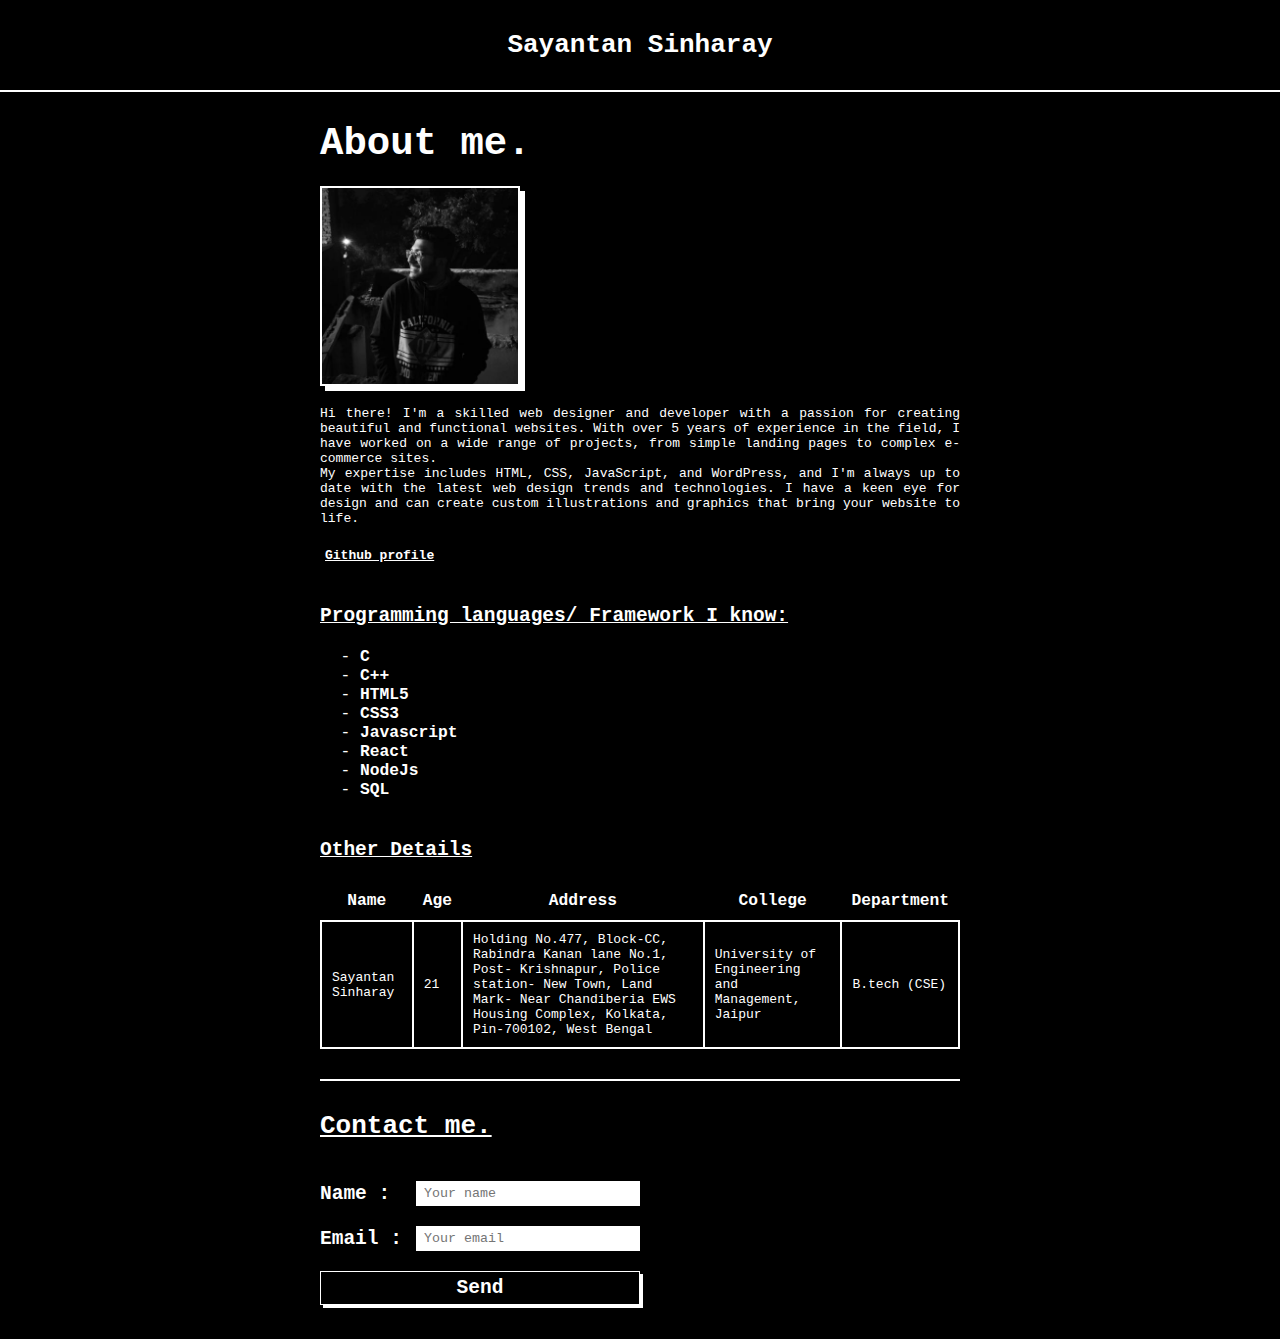
<file: Css/Assignment 1/index.html>
<!DOCTYPE html>
<html lang="en">
    <head>
        <meta charset="UTF-8" />
        <meta http-equiv="X-UA-Compatible" content="IE=edge" />
        <meta name="viewport" content="width=device-width, initial-scale=1.0" />
        <link rel="stylesheet" href="styles/index.css" />
        <title>Portfolio</title>
    </head>
    <body>
        <header>
            <h1>Sayantan Sinharay</h1>
        </header>
        <main>
            <section class="about">
                <h2>About me.</h2>
                <img
                    src="assets/61086213.jpeg"
                    alt="Sayantan Sinharay"
                    width="200px"
                />
                <p>
                    Hi there! I'm a skilled web designer and developer with a
                    passion for creating beautiful and functional websites. With
                    over 5 years of experience in the field, I have worked on a
                    wide range of projects, from simple landing pages to complex
                    e-commerce sites. <br />
                    My expertise includes HTML, CSS, JavaScript, and WordPress,
                    and I'm always up to date with the latest web design trends
                    and technologies. I have a keen eye for design and can
                    create custom illustrations and graphics that bring your
                    website to life.
                </p>
                <a href="https://github.com/Sayantansinharay451"
                    >Github profile</a
                >
            </section>
            <section class="skill">
                <h3>Programming languages/ Framework I know:</h3>
                <ul class="skill__list">
                    <li class="skill__listItem"><b>C</b></li>
                    <li class="skill__listItem"><b>C++</b></li>
                    <li class="skill__listItem"><b>HTML5</b></li>
                    <li class="skill__listItem"><b>CSS3</b></li>
                    <li class="skill__listItem"><b>Javascript</b></li>
                    <li class="skill__listItem"><b>React</b></li>
                    <li class="skill__listItem"><b>NodeJs</b></li>
                    <li class="skill__listItem"><b>SQL</b></li>
                </ul>
            </section>
            <section class="details">
                <h3>Other Details</h3>
                <table>
                    <thead>
                        <th>Name</th>
                        <th>Age</th>
                        <th>Address</th>
                        <th>College</th>
                        <th>Department</th>
                    </thead>
                    <tbody>
                        <tr>
                            <td>Sayantan Sinharay</td>
                            <td>21</td>
                            <td>
                                Holding No.477, Block-CC, Rabindra Kanan lane
                                No.1, Post- Krishnapur, Police station- New
                                Town, Land Mark- Near Chandiberia EWS Housing
                                Complex, Kolkata, Pin-700102, West Bengal
                            </td>
                            <td>
                                University of Engineering and Management, Jaipur
                            </td>
                            <td>B.tech (CSE)</td>
                        </tr>
                    </tbody>
                </table>
            </section>
        </main>
        <footer>
            <h2>Contact me.</h2>
            <form action="display.html" method="GET">
                <label for="name">
                    <b> Name : </b>
                    <input
                        type="text"
                        name="name"
                        placeholder="Your name"
                        required
                    />
                </label>
                <label for="email">
                    <b> Email : </b>
                    <input
                        type="email"
                        name="email"
                        placeholder="Your email"
                        required
                    />
                </label>
                <button type="submit">Send</button>
            </form>
        </footer>
    </body>
    <script>
        const formInputs = document.querySelectorAll("form input");
        console.log(formInputs);
        const form = document.querySelector("form");
        form.addEventListener("submit", (ele) => {
            ele.preventDefault();
            formInputs.forEach((ele) => {
                localStorage.setItem(ele.getAttribute("name"), ele.value);
            });
            form.submit();
        });
    </script>
</html>
</file>
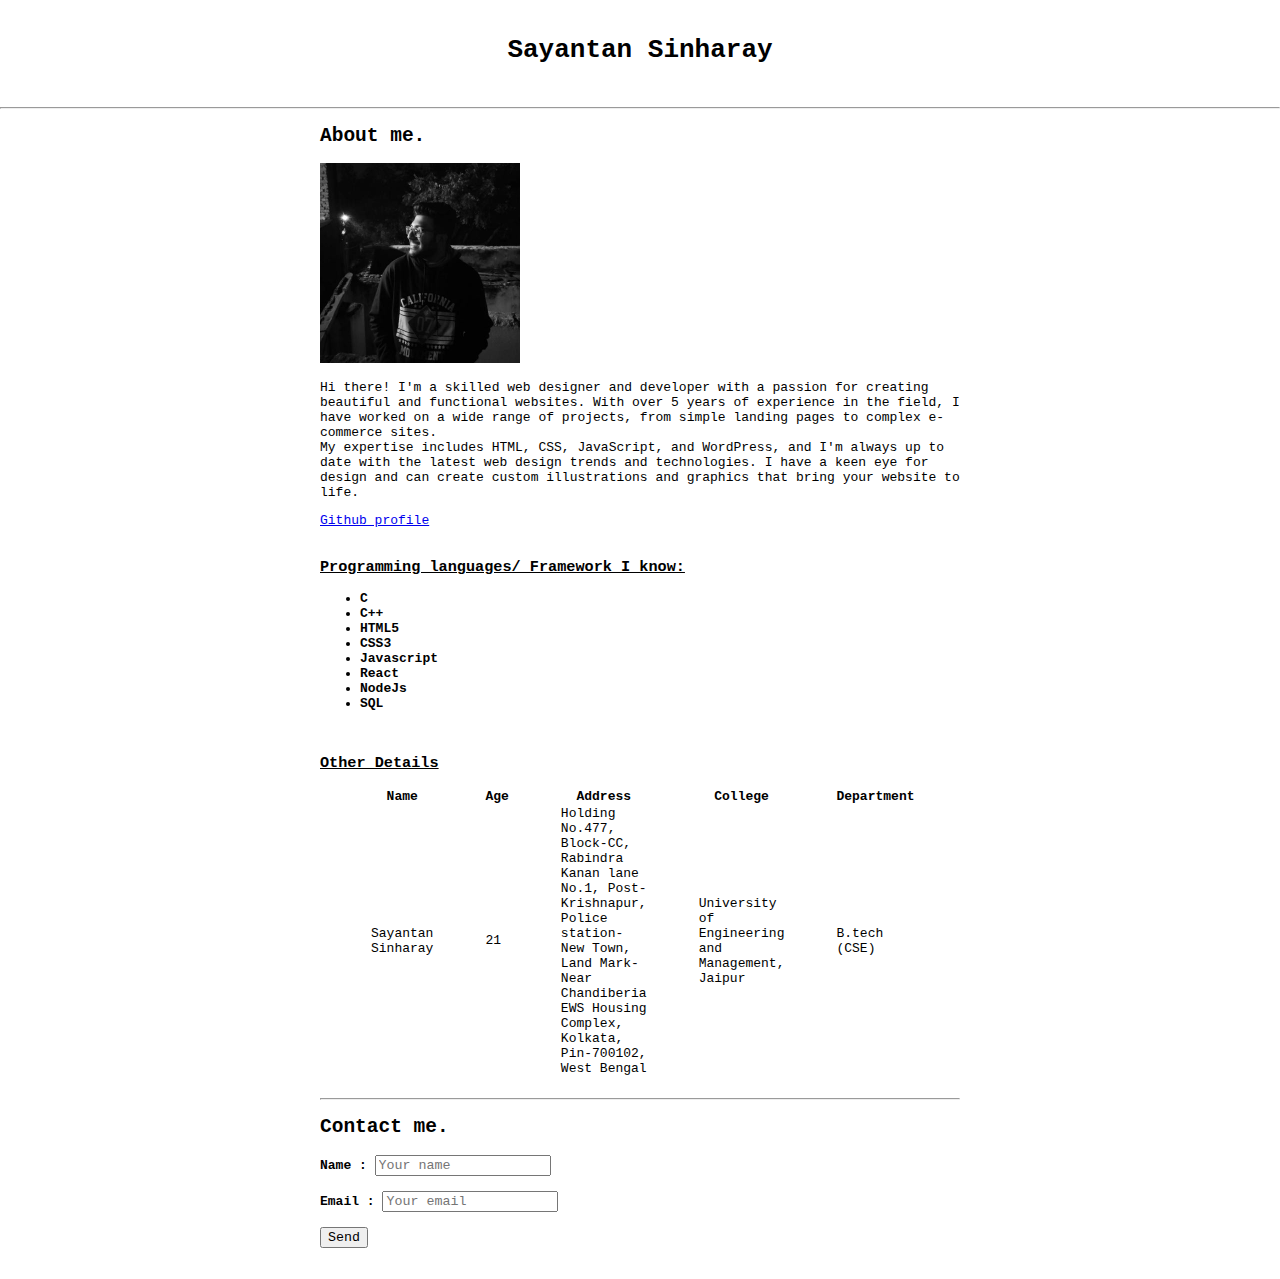
<file: Html/Assignment 1/index.html>
<!DOCTYPE html>
<html lang="en">
    <head>
        <meta charset="UTF-8" />
        <meta http-equiv="X-UA-Compatible" content="IE=edge" />
        <meta name="viewport" content="width=device-width, initial-scale=1.0" />
        <title>Portfolio</title>
        <style>
            * {
                font-family: monospace;
            }
            html,
            body,
            h1 {
                box-sizing: border-box;
                margin: 0;
                padding: 0;
            }
        </style>
    </head>
    <body>
        <header style="position: sticky; top: 0; background: white">
            <h1 style="text-align: center; line-height: 100px">
                Sayantan Sinharay
            </h1>
            <hr />
        </header>
        <main style="width: 50%; margin: 0 auto">
            <section class="about">
                <h2>About me.</h2>
                <img
                    src="assets/61086213.jpeg"
                    alt="Sayantan Sinharay"
                    width="200px"
                />
                <p>
                    Hi there! I'm a skilled web designer and developer with a
                    passion for creating beautiful and functional websites. With
                    over 5 years of experience in the field, I have worked on a
                    wide range of projects, from simple landing pages to complex
                    e-commerce sites. <br />
                    My expertise includes HTML, CSS, JavaScript, and WordPress,
                    and I'm always up to date with the latest web design trends
                    and technologies. I have a keen eye for design and can
                    create custom illustrations and graphics that bring your
                    website to life.
                </p>
                <a href="https://github.com/Sayantansinharay451"
                    >Github profile</a
                >
            </section>
            <br />
            <section class="skill">
                <h3><u> Programming languages/ Framework I know: </u></h3>
                <ul class="skill__list">
                    <li class="skill__listItem"><b>C</b></li>
                    <li class="skill__listItem"><b>C++</b></li>
                    <li class="skill__listItem"><b>HTML5</b></li>
                    <li class="skill__listItem"><b>CSS3</b></li>
                    <li class="skill__listItem"><b>Javascript</b></li>
                    <li class="skill__listItem"><b>React</b></li>
                    <li class="skill__listItem"><b>NodeJs</b></li>
                    <li class="skill__listItem"><b>SQL</b></li>
                </ul>
            </section>
            <br />
            <section class="details">
                <h3><u> Other Details </u></h3>
                <table style="border-spacing: 50px 0">
                    <thead>
                        <th>Name</th>
                        <th>Age</th>
                        <th>Address</th>
                        <th>College</th>
                        <th>Department</th>
                    </thead>
                    <tbody>
                        <tr>
                            <td>Sayantan Sinharay</td>
                            <td>21</td>
                            <td>
                                Holding No.477, Block-CC, Rabindra Kanan lane
                                No.1, Post- Krishnapur, Police station- New
                                Town, Land Mark- Near Chandiberia EWS Housing
                                Complex, Kolkata, Pin-700102, West Bengal
                            </td>
                            <td>
                                University of Engineering and Management, Jaipur
                            </td>
                            <td>B.tech (CSE)</td>
                        </tr>
                    </tbody>
                </table>
            </section>
            <br />
            <hr />
        </main>
        <footer style="width: 50%; margin: 0 auto">
            <h2>Contact me.</h2>
            <form action="display.html" method="GET">
                <label for="name"><b> Name : </b> </label>
                <input
                    type="text"
                    name="name"
                    placeholder="Your name"
                    required
                />
                <br /><br />
                <label for="email"><b> Email : </b> </label>
                <input
                    type="email"
                    name="email"
                    placeholder="Your email"
                    required
                />
                <br /><br />
                <button type="submit">Send</button>
            </form>
            <br />
            <br />
        </footer>
    </body>
    <script>
        const formInputs = document.querySelectorAll("form > input");
        const form = document.querySelector("form");
        form.addEventListener("submit", (ele) => {
            ele.preventDefault();
            formInputs.forEach((ele) => {
                localStorage.setItem(ele.getAttribute("name"), ele.value);
            });
            form.submit();
        });
    </script>
</html>
</file>
<file: Css/Assignment 1/styles/index.css>
* {
    margin: 0;
    padding: 0;
    box-sizing: border-box;
    font-family: monospace;
}

body {
    display: flex;
    flex-direction: column;
    align-items: center;
    justify-content: center;
    background-color: black;
    color: white;
}

header {
    width: 100%;
    background-color: inherit;
    position: sticky;
    top: 0;
    padding: 30px;
    text-align: center;
    border-bottom: 2px solid white;
}

main,
footer {
    padding: 30px 0;
    display: flex;
    flex-direction: column;
    gap: 40px;
    width: 50%;
}
main > section {
    display: flex;
    flex-direction: column;
    gap: 20px;
}

.about > h2 {
    font-size: 3rem;
}

.about > img {
    border: 2px solid white;
    box-shadow: 5px 5px white;
}

.about > p {
    text-align: justify;
}

.about > a {
    background-color: black;
    width: fit-content;
    font-weight: 600;
    text-decoration: underline;
    color: inherit;
    padding: 2px 5px;
}

.about > a:hover,
.about > a:visited {
    color: black;
    background-color: white;
}

section > h3 {
    font-size: 1.5rem;
    text-decoration: underline;
}

.skill__list {
    font-size: 1.25rem;
    list-style-type: "- ";
    padding-left: 40px;
}

.details > table {
    border-collapse: collapse;
}

.details > table th {
    font-size: 1.25rem;
    border-bottom: 2px solid white;
}

.details > table td {
    border: 2px solid white;
}

.details > table th,
.details > table td {
    padding: 10px;
}

footer {
    padding: 30px 0;
    border-top: 2px solid white;
}

footer > h2 {
    text-decoration: underline;
    font-size: 2rem;
}

footer > form {
    width: 50%;
    display: flex;
    flex-direction: column;
    gap: 20px;
}

form > label {
    display: flex;
    align-items: center;
    font-size: 1.5rem;
}

form input {
    border: none;
    padding: 5px 8px;
    margin-left: auto;
    width: 70%;
    outline: none;
}

button[type="submit"] {
    cursor: pointer;
    padding: 5px 10px;
    font-weight: 600;
    font-size: 1.5rem;
    color: white;
    background-color: black;
    border: 1px solid white;
    box-shadow: 3px 3px white;
    transition: all 200ms ease-in-out;
}

button[type="submit"]:hover {
    background-color: white;
    color: black;
    box-shadow: none;
}
</file>
